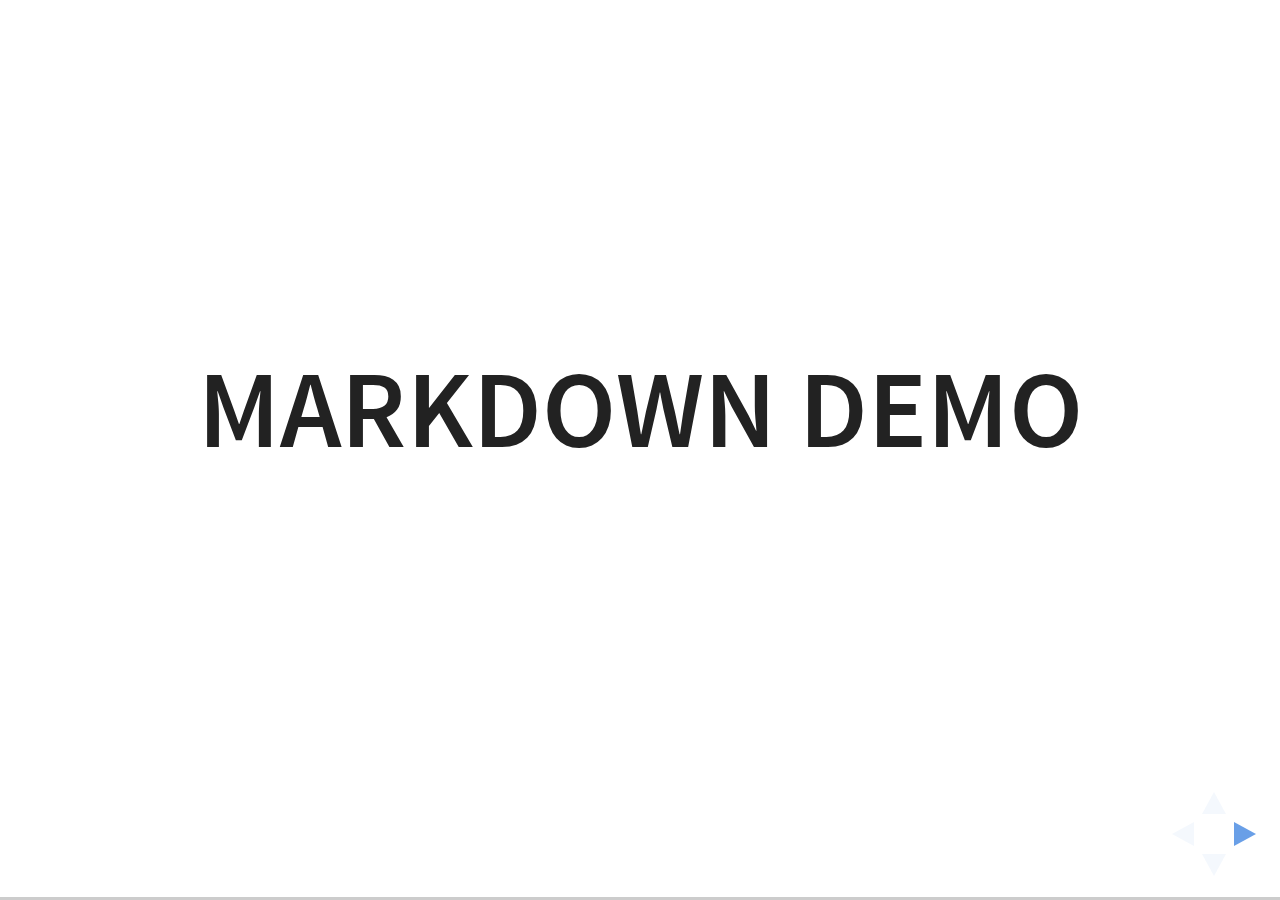
<file: plugin/markdown/example.html>
<!doctype html>
<html lang="en">

	<head>
		<meta charset="utf-8">

		<title>reveal.js - Markdown Demo</title>

		<link rel="stylesheet" href="../../css/reveal.css">
		<link rel="stylesheet" href="../../css/theme/white.css" id="theme">

        <link rel="stylesheet" href="../../lib/css/zenburn.css">
	</head>

	<body>

		<div class="reveal">

			<div class="slides">

                <!-- Use external markdown resource, separate slides by three newlines; vertical slides by two newlines -->
                <section data-markdown="example.md" data-separator="^\n\n\n" data-separator-vertical="^\n\n"></section>

                <!-- Slides are separated by three dashes (quick 'n dirty regular expression) -->
                <section data-markdown data-separator="---">
                    <script type="text/template">
                        ## Demo 1
                        Slide 1
                        ---
                        ## Demo 1
                        Slide 2
                        ---
                        ## Demo 1
                        Slide 3
                    </script>
                </section>

                <!-- Slides are separated by newline + three dashes + newline, vertical slides identical but two dashes -->
                <section data-markdown data-separator="^\n---\n$" data-separator-vertical="^\n--\n$">
                    <script type="text/template">
                        ## Demo 2
                        Slide 1.1

                        --

                        ## Demo 2
                        Slide 1.2

                        ---

                        ## Demo 2
                        Slide 2
                    </script>
                </section>

                <!-- No "extra" slides, since there are no separators defined (so they'll become horizontal rulers) -->
                <section data-markdown>
                    <script type="text/template">
                        A

                        ---

                        B

                        ---

                        C
                    </script>
                </section>

                <!-- Slide attributes -->
                <section data-markdown>
                    <script type="text/template">
                        <!-- .slide: data-background="#000000" -->
                        ## Slide attributes
                    </script>
                </section>

                <!-- Element attributes -->
                <section data-markdown>
                    <script type="text/template">
                        ## Element attributes
                        - Item 1 <!-- .element: class="fragment" data-fragment-index="2" -->
                        - Item 2 <!-- .element: class="fragment" data-fragment-index="1" -->
                    </script>
                </section>

                <!-- Code -->
                <section data-markdown>
                    <script type="text/template">
                        ```php
                        public function foo()
                        {
                            $foo = array(
                                'bar' => 'bar'
                            )
                        }
                        ```
                    </script>
                </section>

            </div>
		</div>

		<script src="../../lib/js/head.min.js"></script>
		<script src="../../js/reveal.js"></script>

		<script>

			Reveal.initialize({
				controls: true,
				progress: true,
				history: true,
				center: true,

				// Optional libraries used to extend on reveal.js
				dependencies: [
					{ src: '../../lib/js/classList.js', condition: function() { return !document.body.classList; } },
					{ src: 'marked.js', condition: function() { return !!document.querySelector( '[data-markdown]' ); } },
                    { src: 'markdown.js', condition: function() { return !!document.querySelector( '[data-markdown]' ); } },
                    { src: '../highlight/highlight.js', async: true, callback: function() { hljs.initHighlightingOnLoad(); } },
					{ src: '../notes/notes.js' }
				]
			});

		</script>

	</body>
</html>
</file>
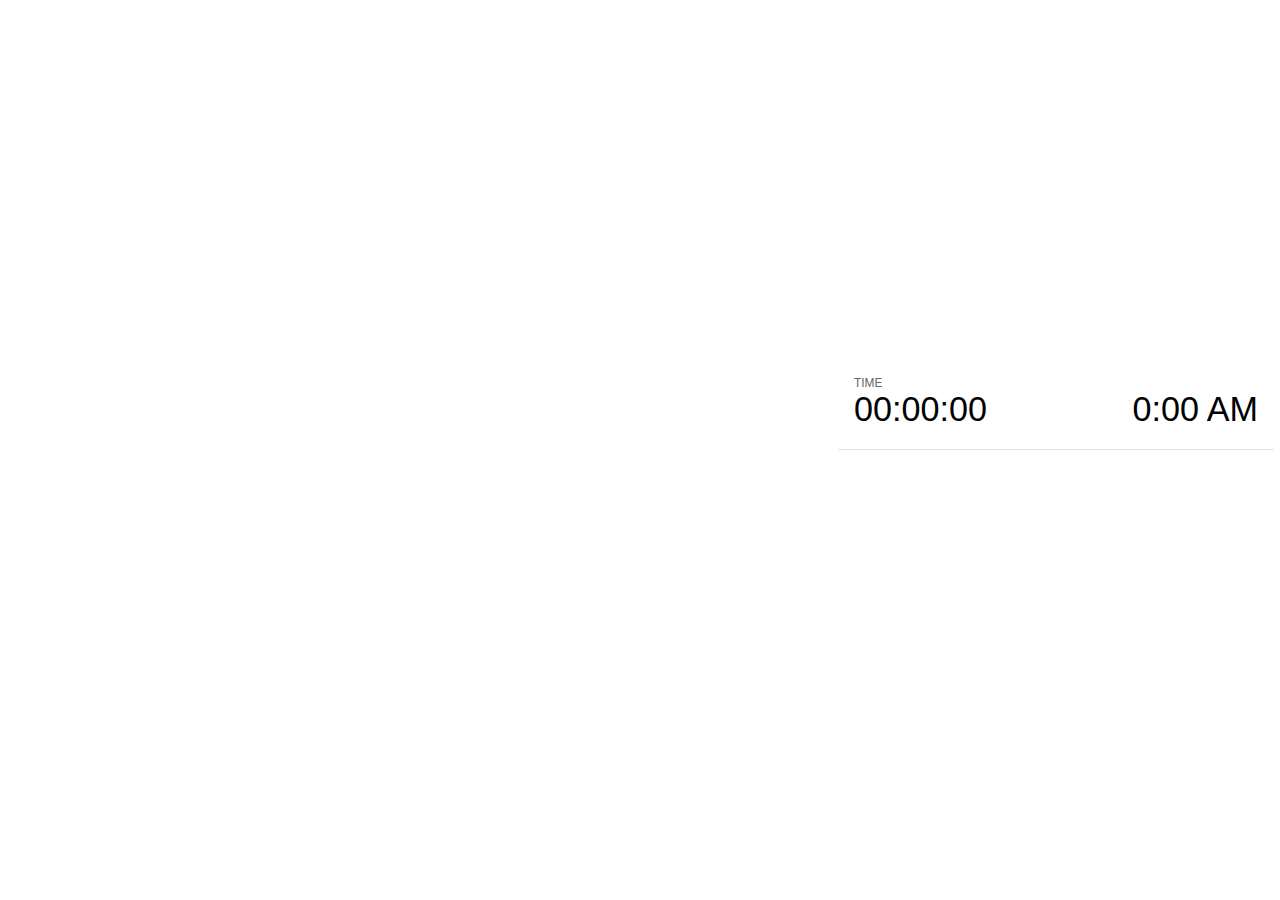
<file: plugin/notes/notes.html>
<!doctype html>
<html lang="en">
	<head>
		<meta charset="utf-8">

		<title>reveal.js - Slide Notes</title>

		<style>
			body {
				font-family: Helvetica;
			}

			#current-slide,
			#upcoming-slide,
			#speaker-controls {
				padding: 6px;
				box-sizing: border-box;
				-moz-box-sizing: border-box;
			}

			#current-slide iframe,
			#upcoming-slide iframe {
				width: 100%;
				height: 100%;
				border: 1px solid #ddd;
			}

			#current-slide .label,
			#upcoming-slide .label {
				position: absolute;
				top: 10px;
				left: 10px;
				font-weight: bold;
				font-size: 14px;
				z-index: 2;
				color: rgba( 255, 255, 255, 0.9 );
			}

			#current-slide {
				position: absolute;
				width: 65%;
				height: 100%;
				top: 0;
				left: 0;
				padding-right: 0;
			}

			#upcoming-slide {
				position: absolute;
				width: 35%;
				height: 40%;
				right: 0;
				top: 0;
			}

			#speaker-controls {
				position: absolute;
				top: 40%;
				right: 0;
				width: 35%;
				height: 60%;
				overflow: auto;

				font-size: 18px;
			}

				.speaker-controls-time.hidden,
				.speaker-controls-notes.hidden {
					display: none;
				}

				.speaker-controls-time .label,
				.speaker-controls-notes .label {
					text-transform: uppercase;
					font-weight: normal;
					font-size: 0.66em;
					color: #666;
					margin: 0;
				}

				.speaker-controls-time {
					border-bottom: 1px solid rgba( 200, 200, 200, 0.5 );
					margin-bottom: 10px;
					padding: 10px 16px;
					padding-bottom: 20px;
					cursor: pointer;
				}

				.speaker-controls-time .reset-button {
					opacity: 0;
					float: right;
					color: #666;
					text-decoration: none;
				}
				.speaker-controls-time:hover .reset-button {
					opacity: 1;
				}

				.speaker-controls-time .timer,
				.speaker-controls-time .clock {
					width: 50%;
					font-size: 1.9em;
				}

				.speaker-controls-time .timer {
					float: left;
				}

				.speaker-controls-time .clock {
					float: right;
					text-align: right;
				}

				.speaker-controls-time span.mute {
					color: #bbb;
				}

				.speaker-controls-notes {
					padding: 10px 16px;
				}

				.speaker-controls-notes .value {
					margin-top: 5px;
					line-height: 1.4;
					font-size: 1.2em;
				}

			.clear {
				clear: both;
			}

			@media screen and (max-width: 1080px) {
				#speaker-controls {
					font-size: 16px;
				}
			}

			@media screen and (max-width: 900px) {
				#speaker-controls {
					font-size: 14px;
				}
			}

			@media screen and (max-width: 800px) {
				#speaker-controls {
					font-size: 12px;
				}
			}

		</style>
	</head>

	<body>

		<div id="current-slide"></div>
		<div id="upcoming-slide"><span class="label">UPCOMING:</span></div>
		<div id="speaker-controls">
			<div class="speaker-controls-time">
				<h4 class="label">Time <span class="reset-button">Click to Reset</span></h4>
				<div class="clock">
					<span class="clock-value">0:00 AM</span>
				</div>
				<div class="timer">
					<span class="hours-value">00</span><span class="minutes-value">:00</span><span class="seconds-value">:00</span>
				</div>
				<div class="clear"></div>
			</div>

			<div class="speaker-controls-notes hidden">
				<h4 class="label">Notes</h4>
				<div class="value"></div>
			</div>
		</div>

		<script src="../../plugin/markdown/marked.js"></script>
		<script>

			(function() {

				var notes,
					notesValue,
					currentState,
					currentSlide,
					upcomingSlide,
					connected = false;

				window.addEventListener( 'message', function( event ) {

					var data = JSON.parse( event.data );

					// Messages sent by the notes plugin inside of the main window
					if( data && data.namespace === 'reveal-notes' ) {
						if( data.type === 'connect' ) {
							handleConnectMessage( data );
						}
						else if( data.type === 'state' ) {
							handleStateMessage( data );
						}
					}
					// Messages sent by the reveal.js inside of the current slide preview
					else if( data && data.namespace === 'reveal' ) {
						if( /ready/.test( data.eventName ) ) {
							// Send a message back to notify that the handshake is complete
							window.opener.postMessage( JSON.stringify({ namespace: 'reveal-notes', type: 'connected'} ), '*' );
						}
						else if( /slidechanged|fragmentshown|fragmenthidden|overviewshown|overviewhidden|paused|resumed/.test( data.eventName ) && currentState !== JSON.stringify( data.state ) ) {
							window.opener.postMessage( JSON.stringify({ method: 'setState', args: [ data.state ]} ), '*' );
						}
					}

				} );

				/**
				 * Called when the main window is trying to establish a
				 * connection.
				 */
				function handleConnectMessage( data ) {

					if( connected === false ) {
						connected = true;

						setupIframes( data );
						setupKeyboard();
						setupNotes();
						setupTimer();
					}

				}

				/**
				 * Called when the main window sends an updated state.
				 */
				function handleStateMessage( data ) {

					// Store the most recently set state to avoid circular loops
					// applying the same state
					currentState = JSON.stringify( data.state );

					// No need for updating the notes in case of fragment changes
					if ( data.notes ) {
						notes.classList.remove( 'hidden' );
						notesValue.style.whiteSpace = data.whitespace;
						if( data.markdown ) {
							notesValue.innerHTML = marked( data.notes );
						}
						else {
							notesValue.innerHTML = data.notes;
						}
					}
					else {
						notes.classList.add( 'hidden' );
					}

					// Update the note slides
					currentSlide.contentWindow.postMessage( JSON.stringify({ method: 'setState', args: [ data.state ] }), '*' );
					upcomingSlide.contentWindow.postMessage( JSON.stringify({ method: 'setState', args: [ data.state ] }), '*' );
					upcomingSlide.contentWindow.postMessage( JSON.stringify({ method: 'next' }), '*' );

				}

				// Limit to max one state update per X ms
				handleStateMessage = debounce( handleStateMessage, 200 );

				/**
				 * Forward keyboard events to the current slide window.
				 * This enables keyboard events to work even if focus
				 * isn't set on the current slide iframe.
				 */
				function setupKeyboard() {

					document.addEventListener( 'keydown', function( event ) {
						currentSlide.contentWindow.postMessage( JSON.stringify({ method: 'triggerKey', args: [ event.keyCode ] }), '*' );
					} );

				}

				/**
				 * Creates the preview iframes.
				 */
				function setupIframes( data ) {

					var params = [
						'receiver',
						'progress=false',
						'history=false',
						'transition=none',
						'autoSlide=0',
						'backgroundTransition=none'
					].join( '&' );

					var hash = '#/' + data.state.indexh + '/' + data.state.indexv;
					var currentURL = data.url + '?' + params + '&postMessageEvents=true' + hash;
					var upcomingURL = data.url + '?' + params + '&controls=false' + hash;

					currentSlide = document.createElement( 'iframe' );
					currentSlide.setAttribute( 'width', 1280 );
					currentSlide.setAttribute( 'height', 1024 );
					currentSlide.setAttribute( 'src', currentURL );
					document.querySelector( '#current-slide' ).appendChild( currentSlide );

					upcomingSlide = document.createElement( 'iframe' );
					upcomingSlide.setAttribute( 'width', 640 );
					upcomingSlide.setAttribute( 'height', 512 );
					upcomingSlide.setAttribute( 'src', upcomingURL );
					document.querySelector( '#upcoming-slide' ).appendChild( upcomingSlide );

				}

				/**
				 * Setup the notes UI.
				 */
				function setupNotes() {

					notes = document.querySelector( '.speaker-controls-notes' );
					notesValue = document.querySelector( '.speaker-controls-notes .value' );

				}

				/**
				 * Create the timer and clock and start updating them
				 * at an interval.
				 */
				function setupTimer() {

					var start = new Date(),
						timeEl = document.querySelector( '.speaker-controls-time' ),
						clockEl = timeEl.querySelector( '.clock-value' ),
						hoursEl = timeEl.querySelector( '.hours-value' ),
						minutesEl = timeEl.querySelector( '.minutes-value' ),
						secondsEl = timeEl.querySelector( '.seconds-value' );

					function _updateTimer() {

						var diff, hours, minutes, seconds,
							now = new Date();

						diff = now.getTime() - start.getTime();
						hours = Math.floor( diff / ( 1000 * 60 * 60 ) );
						minutes = Math.floor( ( diff / ( 1000 * 60 ) ) % 60 );
						seconds = Math.floor( ( diff / 1000 ) % 60 );

						clockEl.innerHTML = now.toLocaleTimeString( 'en-US', { hour12: true, hour: '2-digit', minute:'2-digit' } );
						hoursEl.innerHTML = zeroPadInteger( hours );
						hoursEl.className = hours > 0 ? '' : 'mute';
						minutesEl.innerHTML = ':' + zeroPadInteger( minutes );
						minutesEl.className = minutes > 0 ? '' : 'mute';
						secondsEl.innerHTML = ':' + zeroPadInteger( seconds );

					}

					// Update once directly
					_updateTimer();

					// Then update every second
					setInterval( _updateTimer, 1000 );

					timeEl.addEventListener( 'click', function() {
						start = new Date();
						_updateTimer();
						return false;
					} );

				}

				function zeroPadInteger( num ) {

					var str = '00' + parseInt( num );
					return str.substring( str.length - 2 );

				}

				/**
				 * Limits the frequency at which a function can be called.
				 */
				function debounce( fn, ms ) {

					var lastTime = 0,
						timeout;

					return function() {

						var args = arguments;
						var context = this;

						clearTimeout( timeout );

						var timeSinceLastCall = Date.now() - lastTime;
						if( timeSinceLastCall > ms ) {
							fn.apply( context, args );
							lastTime = Date.now();
						}
						else {
							timeout = setTimeout( function() {
								fn.apply( context, args );
								lastTime = Date.now();
							}, ms - timeSinceLastCall );
						}

					}

				}

			})();

		</script>
	</body>
</html>
</file>
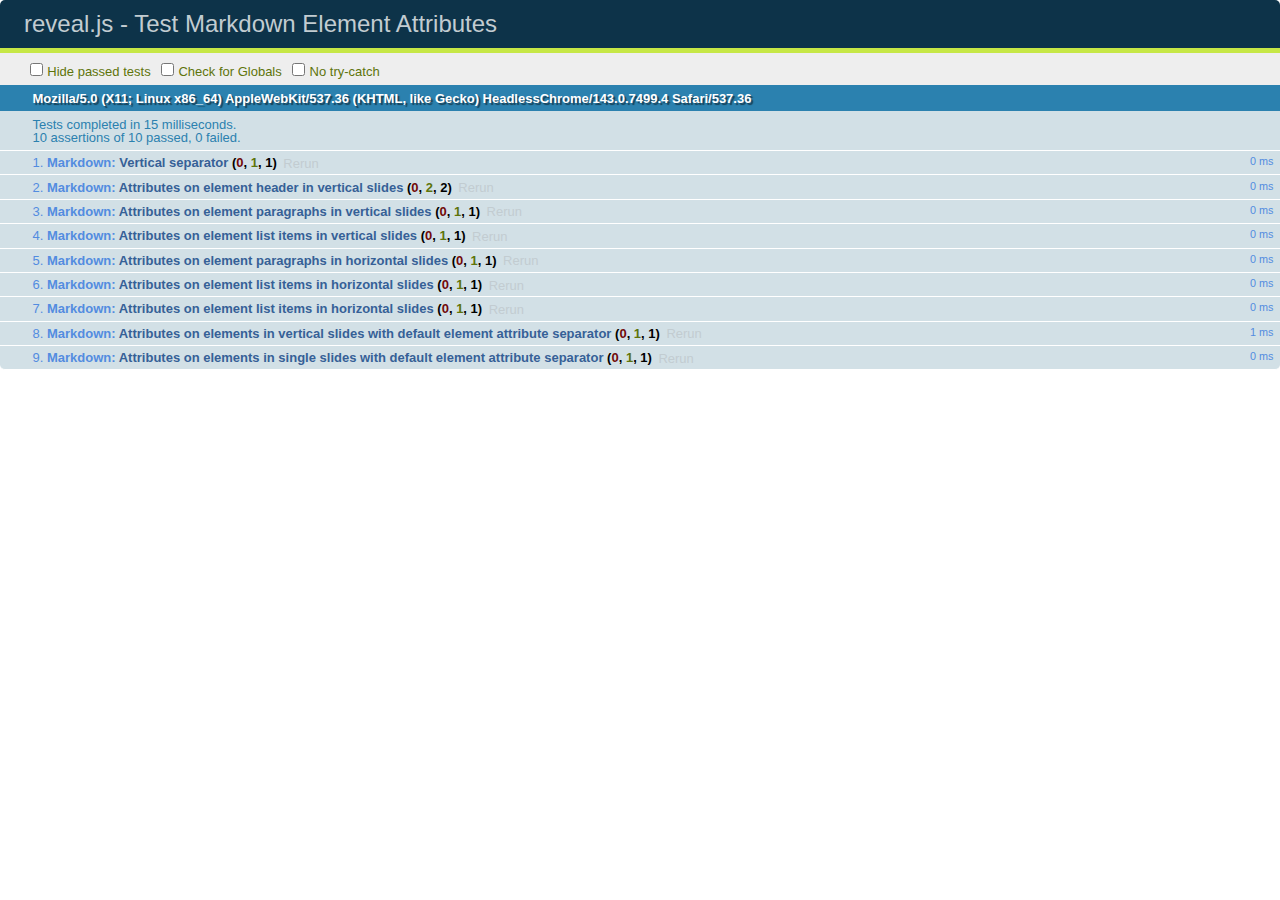
<file: reveal.js-822a9c937c902807e376713760e1f07845951d5a/test/test-markdown-element-attributes.html>
<!doctype html>
<html lang="en">

	<head>
		<meta charset="utf-8">

		<title>reveal.js - Test Markdown Element Attributes</title>

		<link rel="stylesheet" href="../css/reveal.css">
		<link rel="stylesheet" href="qunit-1.12.0.css">
	</head>

	<body style="overflow: auto;">

		<div id="qunit"></div>
		<div id="qunit-fixture"></div>

		<div class="reveal" style="display: none;">

			<div class="slides">

				<!-- <section data-markdown="example.md" data-separator="^\n\n\n" data-separator-vertical="^\n\n"></section> -->

				<!-- Slides are separated by newline + three dashes + newline, vertical slides identical but two dashes -->
				<section data-markdown data-separator="^\n---\n$" data-separator-vertical="^\n--\n$" data-element-attributes="{_\s*?([^}]+?)}">>
					<script type="text/template">
						## Slide 1.1
						<!-- {_class="fragment fade-out" data-fragment-index="1"} -->

						--

						## Slide 1.2
						<!-- {_class="fragment shrink"} -->

						Paragraph 1
						<!-- {_class="fragment grow"} -->

						Paragraph 2
						<!-- {_class="fragment grow"} -->

						- list item 1 <!-- {_class="fragment grow"} -->
						- list item 2 <!-- {_class="fragment grow"} -->
						- list item 3 <!-- {_class="fragment grow"} -->


						---

						## Slide 2


						Paragraph 1.2  
						multi-line <!-- {_class="fragment highlight-red"} -->

						Paragraph 2.2 <!-- {_class="fragment highlight-red"} -->

						Paragraph 2.3 <!-- {_class="fragment highlight-red"} -->

						Paragraph 2.4 <!-- {_class="fragment highlight-red"} -->

						- list item 1 <!-- {_class="fragment highlight-green"} -->
						- list item 2<!-- {_class="fragment highlight-green"} -->
						- list item 3<!-- {_class="fragment highlight-green"} -->
						- list item 4
						<!-- {_class="fragment highlight-green"} -->
						- list item 5<!-- {_class="fragment highlight-green"} -->

						Test

						![Example Picture](examples/assets/image2.png)
						<!-- {_class="reveal stretch"} -->

					</script>
				</section>



				<section 	data-markdown data-separator="^\n\n\n"
									data-separator-vertical="^\n\n"
									data-separator-notes="^Note:"
									data-charset="utf-8">
					<script type="text/template">
						# Test attributes in Markdown with default separator
						## Slide 1 Def <!-- .element: class="fragment highlight-red" data-fragment-index="1" -->


						## Slide 2 Def
						<!-- .element: class="fragment highlight-red" -->

					</script>
				</section>

				<section data-markdown>
				  <script type="text/template">
					## Hello world
					A paragraph
					<!-- .element: class="fragment highlight-blue" -->
				  </script>
				</section>

				<section data-markdown>
				  <script type="text/template">
					## Hello world

					Multiple  
					Line
					<!-- .element: class="fragment highlight-blue" -->
				  </script>
				</section>

				<section data-markdown>
				  <script type="text/template">
					## Hello world

					Test<!-- .element: class="fragment highlight-blue" -->

					More Test
				  </script>
				</section>


			</div>

		</div>

		<script src="../lib/js/head.min.js"></script>
		<script src="../js/reveal.js"></script>
		<script src="../plugin/markdown/marked.js"></script>
		<script src="../plugin/markdown/markdown.js"></script>
		<script src="qunit-1.12.0.js"></script>

		<script src="test-markdown-element-attributes.js"></script>

	</body>
</html>
</file>
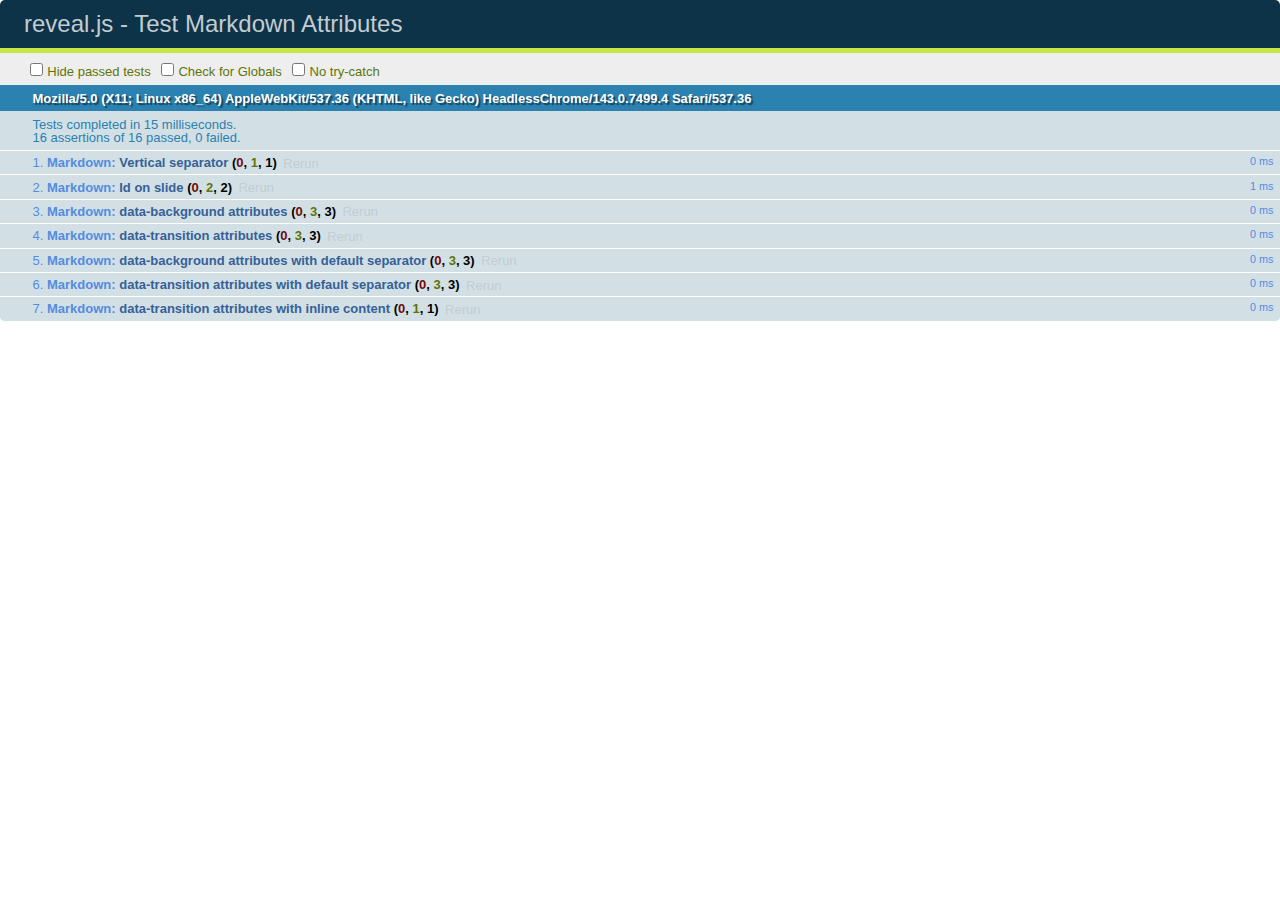
<file: reveal.js-822a9c937c902807e376713760e1f07845951d5a/test/test-markdown-slide-attributes.html>
<!doctype html>
<html lang="en">

	<head>
		<meta charset="utf-8">

		<title>reveal.js - Test Markdown Attributes</title>

		<link rel="stylesheet" href="../css/reveal.css">
		<link rel="stylesheet" href="qunit-1.12.0.css">
	</head>

	<body style="overflow: auto;">

		<div id="qunit"></div>
		<div id="qunit-fixture"></div>

		<div class="reveal" style="display: none;">

			<div class="slides">

				<!-- <section data-markdown="example.md" data-separator="^\n\n\n" data-separator-vertical="^\n\n"></section> -->

				<!-- Slides are separated by three lines, vertical slides by two lines, attributes are one any line starting with (spaces and) two dashes -->
				<section 	data-markdown data-separator="^\n\n\n"
									data-separator-vertical="^\n\n"
									data-separator-notes="^Note:"
									data-attributes="--\s(.*?)$"
									data-charset="utf-8">
					<script type="text/template">
						# Test attributes in Markdown
						## Slide 1



						## Slide 2
						<!-- -- id="slide2" data-transition="zoom" data-background="#A0C66B" -->


						## Slide 2.1
						<!-- -- data-background="#ff0000" data-transition="fade" -->


						## Slide 2.2
						[Link to Slide2](#/slide2)



						## Slide 3
						<!-- -- data-transition="zoom" data-background="#C6916B" -->



						## Slide 4
					</script>
				</section>

				<section 	data-markdown data-separator="^\n\n\n"
									data-separator-vertical="^\n\n"
									data-separator-notes="^Note:"
									data-charset="utf-8">
					<script type="text/template">
						# Test attributes in Markdown with default separator
						## Slide 1 Def



						## Slide 2 Def
						<!-- .slide: id="slide2def" data-transition="concave" data-background="#A7C66B" -->


						## Slide 2.1 Def
						<!-- .slide: data-background="#f70000" data-transition="page" -->


						## Slide 2.2 Def
						[Link to Slide2](#/slide2def)



						## Slide 3 Def
						<!-- .slide: data-transition="concave" data-background="#C7916B" -->



						## Slide 4
					</script>
				</section>

				<section data-markdown>
					<script type="text/template">
						<!-- .slide: data-background="#ff0000" -->
						## Hello world
					</script>
				</section>

				<section data-markdown>
					<script type="text/template">
						## Hello world
						<!-- .slide: data-background="#ff0000" -->
					</script>
				</section>

				<section data-markdown>
					<script type="text/template">
						## Hello world

						Test
						<!-- .slide: data-background="#ff0000" -->

						More Test
					</script>
				</section>

			</div>

		</div>

		<script src="../lib/js/head.min.js"></script>
		<script src="../js/reveal.js"></script>
		<script src="../plugin/markdown/marked.js"></script>
		<script src="../plugin/markdown/markdown.js"></script>
		<script src="qunit-1.12.0.js"></script>

		<script src="test-markdown-slide-attributes.js"></script>

	</body>
</html>
</file>
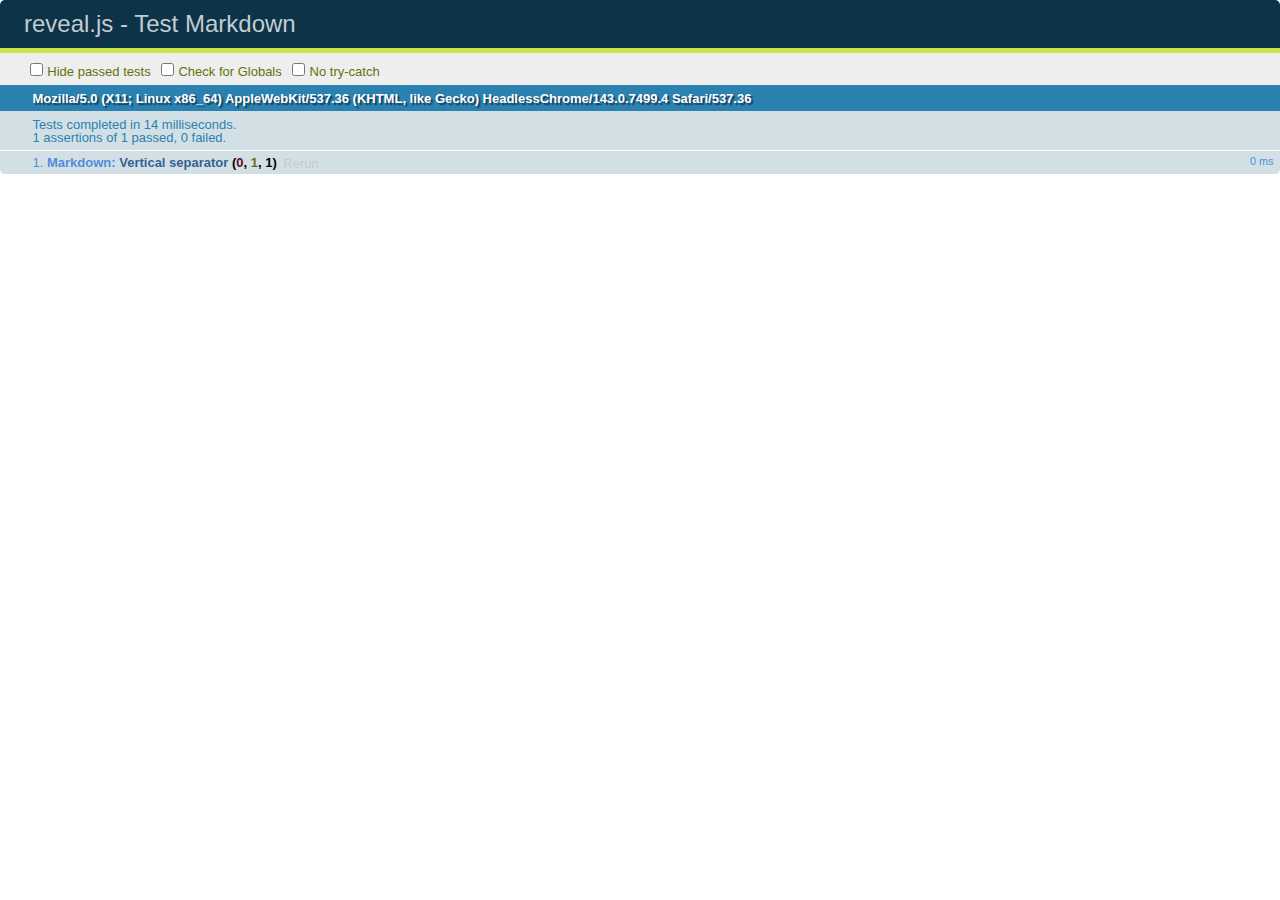
<file: reveal.js-822a9c937c902807e376713760e1f07845951d5a/test/test-markdown.html>
<!doctype html>
<html lang="en">

	<head>
		<meta charset="utf-8">

		<title>reveal.js - Test Markdown</title>

		<link rel="stylesheet" href="../css/reveal.css">
		<link rel="stylesheet" href="qunit-1.12.0.css">
	</head>

	<body style="overflow: auto;">

		<div id="qunit"></div>
  		<div id="qunit-fixture"></div>

		<div class="reveal" style="display: none;">

			<div class="slides">

				<!-- <section data-markdown="example.md" data-separator="^\n\n\n" data-separator-vertical="^\n\n"></section> -->

				<!-- Slides are separated by newline + three dashes + newline, vertical slides identical but two dashes -->
				<section data-markdown data-separator="^\n---\n$" data-separator-vertical="^\n--\n$">
					<script type="text/template">
						## Slide 1.1

						--

						## Slide 1.2

						---

						## Slide 2
					</script>
				</section>

			</div>

		</div>

		<script src="../lib/js/head.min.js"></script>
		<script src="../js/reveal.js"></script>
		<script src="../plugin/markdown/marked.js"></script>
		<script src="../plugin/markdown/markdown.js"></script>
		<script src="qunit-1.12.0.js"></script>

		<script src="test-markdown.js"></script>

	</body>
</html>
</file>
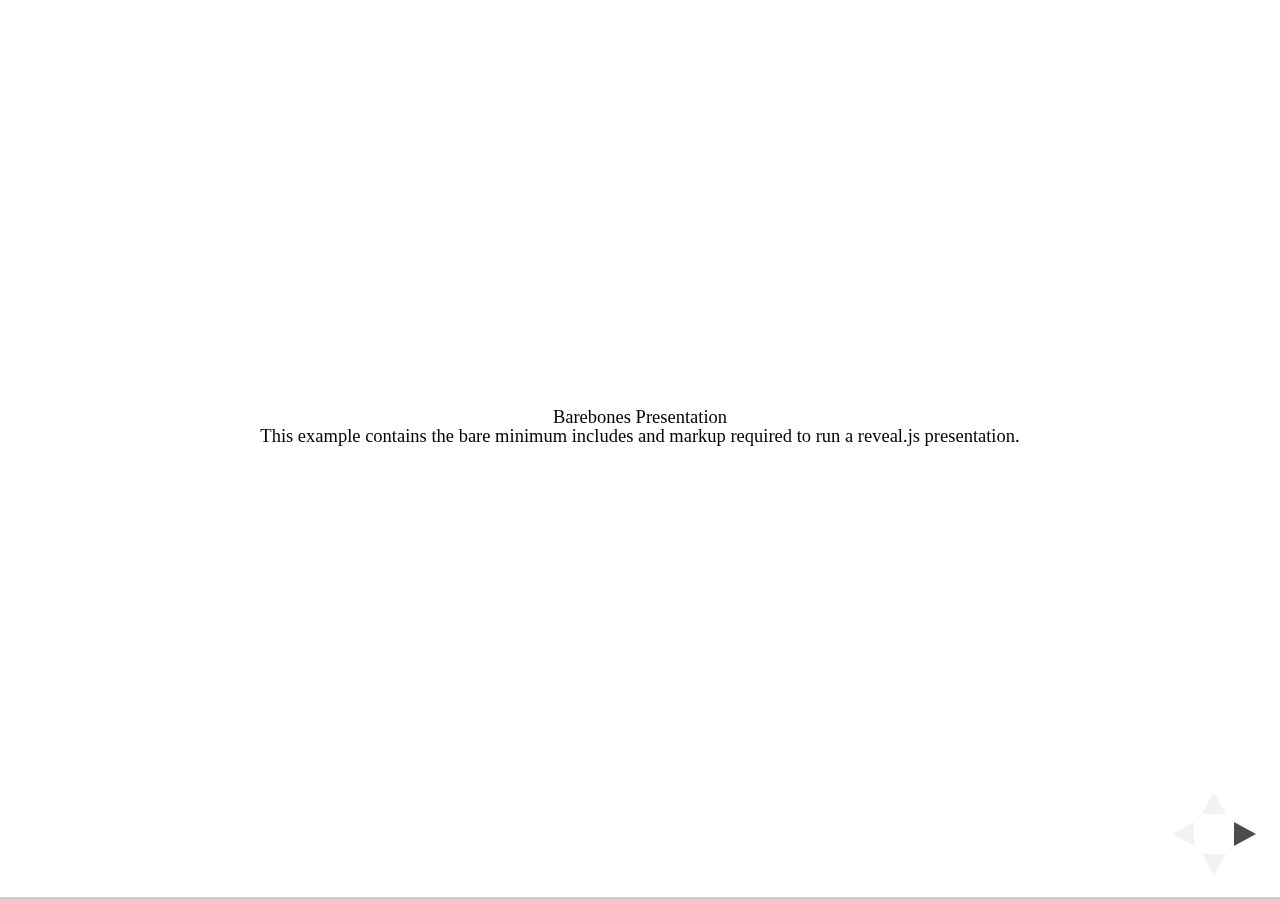
<file: reveal.js-822a9c937c902807e376713760e1f07845951d5a/test/examples/barebones.html>
<!doctype html>
<html lang="en">

	<head>
		<meta charset="utf-8">

		<title>reveal.js - Barebones</title>

		<link rel="stylesheet" href="../../css/reveal.css">
	</head>

	<body>

		<div class="reveal">

			<div class="slides">

				<section>
					<h2>Barebones Presentation</h2>
					<p>This example contains the bare minimum includes and markup required to run a reveal.js presentation.</p>
				</section>

				<section>
					<h2>No Theme</h2>
					<p>There's no theme included, so it will fall back on browser defaults.</p>
				</section>

			</div>

		</div>

		<script src="../../js/reveal.js"></script>

		<script>

			Reveal.initialize();

		</script>

	</body>
</html>
</file>
<file: css/theme/white.css>
/**
 * White theme for reveal.js. This is the opposite of the 'black' theme.
 *
 * Copyright (C) 2015 Hakim El Hattab, http://hakim.se
 */
@import url(../../lib/font/source-sans-pro/source-sans-pro.css);
section.has-dark-background, section.has-dark-background h1, section.has-dark-background h2, section.has-dark-background h3, section.has-dark-background h4, section.has-dark-background h5, section.has-dark-background h6 {
  color: #fff; }

/*********************************************
 * GLOBAL STYLES
 *********************************************/
body {
  background: #fff;
  background-color: #fff; }

.reveal {
  font-family: "Source Sans Pro", Helvetica, sans-serif;
  font-size: 38px;
  font-weight: normal;
  color: #222; }

::selection {
  color: #fff;
  background: #98bdef;
  text-shadow: none; }

.reveal .slides > section,
.reveal .slides > section > section {
  line-height: 1.3;
  font-weight: inherit; }

/*********************************************
 * HEADERS
 *********************************************/
.reveal h1,
.reveal h2,
.reveal h3,
.reveal h4,
.reveal h5,
.reveal h6 {
  margin: 0 0 20px 0;
  color: #222;
  font-family: "Source Sans Pro", Helvetica, sans-serif;
  font-weight: 600;
  line-height: 1.2;
  letter-spacing: normal;
  text-transform: uppercase;
  text-shadow: none;
  word-wrap: break-word; }

.reveal h1 {
  font-size: 2.5em; }

.reveal h2 {
  font-size: 1.6em; }

.reveal h3 {
  font-size: 1.3em; }

.reveal h4 {
  font-size: 1em; }

.reveal h1 {
  text-shadow: none; }

/*********************************************
 * OTHER
 *********************************************/
.reveal p {
  margin: 20px 0;
  line-height: 1.3; }

/* Ensure certain elements are never larger than the slide itself */
.reveal img,
.reveal video,
.reveal iframe {
  max-width: 95%;
  max-height: 95%; }

.reveal strong,
.reveal b {
  font-weight: bold; }

.reveal em {
  font-style: italic; }

.reveal ol,
.reveal dl,
.reveal ul {
  display: inline-block;
  text-align: left;
  margin: 0 0 0 1em; }

.reveal ol {
  list-style-type: decimal; }

.reveal ul {
  list-style-type: disc; }

.reveal ul ul {
  list-style-type: square; }

.reveal ul ul ul {
  list-style-type: circle; }

.reveal ul ul,
.reveal ul ol,
.reveal ol ol,
.reveal ol ul {
  display: block;
  margin-left: 40px; }

.reveal dt {
  font-weight: bold; }

.reveal dd {
  margin-left: 40px; }

.reveal q,
.reveal blockquote {
  quotes: none; }

.reveal blockquote {
  display: block;
  position: relative;
  width: 70%;
  margin: 20px auto;
  padding: 5px;
  font-style: italic;
  background: rgba(255, 255, 255, 0.05);
  box-shadow: 0px 0px 2px rgba(0, 0, 0, 0.2); }

.reveal blockquote p:first-child,
.reveal blockquote p:last-child {
  display: inline-block; }

.reveal q {
  font-style: italic; }

.reveal pre {
  display: block;
  position: relative;
  width: 90%;
  margin: 20px auto;
  text-align: left;
  font-size: 0.55em;
  font-family: monospace;
  line-height: 1.2em;
  word-wrap: break-word;
  box-shadow: 0px 0px 6px rgba(0, 0, 0, 0.3); }

.reveal code {
  font-family: monospace; }

.reveal pre code {
  display: block;
  padding: 5px;
  overflow: auto;
  max-height: 400px;
  word-wrap: normal; }

.reveal table {
  margin: auto;
  border-collapse: collapse;
  border-spacing: 0; }

.reveal table th {
  font-weight: bold; }

.reveal table th,
.reveal table td {
  text-align: left;
  padding: 0.2em 0.5em 0.2em 0.5em;
  border-bottom: 1px solid; }

.reveal table th[align="center"],
.reveal table td[align="center"] {
  text-align: center; }

.reveal table th[align="right"],
.reveal table td[align="right"] {
  text-align: right; }

.reveal table tr:last-child td {
  border-bottom: none; }

.reveal sup {
  vertical-align: super; }

.reveal sub {
  vertical-align: sub; }

.reveal small {
  display: inline-block;
  font-size: 0.6em;
  line-height: 1.2em;
  vertical-align: top; }

.reveal small * {
  vertical-align: top; }

/*********************************************
 * LINKS
 *********************************************/
.reveal a {
  color: #2a76dd;
  text-decoration: none;
  -webkit-transition: color 0.15s ease;
  -moz-transition: color 0.15s ease;
  transition: color 0.15s ease; }

.reveal a:hover {
  color: #6ca0e8;
  text-shadow: none;
  border: none; }

.reveal .roll span:after {
  color: #fff;
  background: #1a53a1; }

/*********************************************
 * IMAGES
 *********************************************/
.reveal section img {
  margin: 15px 0px;
  background: rgba(255, 255, 255, 0.12);
  border: 4px solid #222;
  box-shadow: 0 0 10px rgba(0, 0, 0, 0.15); }

.reveal section img.plain {
  border: 0;
  box-shadow: none; }

.reveal a img {
  -webkit-transition: all 0.15s linear;
  -moz-transition: all 0.15s linear;
  transition: all 0.15s linear; }

.reveal a:hover img {
  background: rgba(255, 255, 255, 0.2);
  border-color: #2a76dd;
  box-shadow: 0 0 20px rgba(0, 0, 0, 0.55); }

/*********************************************
 * NAVIGATION CONTROLS
 *********************************************/
.reveal .controls .navigate-left,
.reveal .controls .navigate-left.enabled {
  border-right-color: #2a76dd; }

.reveal .controls .navigate-right,
.reveal .controls .navigate-right.enabled {
  border-left-color: #2a76dd; }

.reveal .controls .navigate-up,
.reveal .controls .navigate-up.enabled {
  border-bottom-color: #2a76dd; }

.reveal .controls .navigate-down,
.reveal .controls .navigate-down.enabled {
  border-top-color: #2a76dd; }

.reveal .controls .navigate-left.enabled:hover {
  border-right-color: #6ca0e8; }

.reveal .controls .navigate-right.enabled:hover {
  border-left-color: #6ca0e8; }

.reveal .controls .navigate-up.enabled:hover {
  border-bottom-color: #6ca0e8; }

.reveal .controls .navigate-down.enabled:hover {
  border-top-color: #6ca0e8; }

/*********************************************
 * PROGRESS BAR
 *********************************************/
.reveal .progress {
  background: rgba(0, 0, 0, 0.2); }

.reveal .progress span {
  background: #2a76dd;
  -webkit-transition: width 800ms cubic-bezier(0.26, 0.86, 0.44, 0.985);
  -moz-transition: width 800ms cubic-bezier(0.26, 0.86, 0.44, 0.985);
  transition: width 800ms cubic-bezier(0.26, 0.86, 0.44, 0.985); }
</file>
<file: lib/css/zenburn.css>
/*
Zenburn style from voldmar.ru (c) Vladimir Epifanov <voldmar@voldmar.ru>
based on dark.css by Ivan Sagalaev
*/

.hljs {
  display: block;
  overflow-x: auto;
  padding: 0.5em;
  background: #3f3f3f;
  color: #dcdcdc;
  -webkit-text-size-adjust: none;
}

.hljs-keyword,
.hljs-tag,
.css .hljs-class,
.css .hljs-id,
.lisp .hljs-title,
.nginx .hljs-title,
.hljs-request,
.hljs-status,
.clojure .hljs-attribute {
  color: #e3ceab;
}

.django .hljs-template_tag,
.django .hljs-variable,
.django .hljs-filter .hljs-argument {
  color: #dcdcdc;
}

.hljs-number,
.hljs-date {
  color: #8cd0d3;
}

.dos .hljs-envvar,
.dos .hljs-stream,
.hljs-variable,
.apache .hljs-sqbracket,
.hljs-name {
  color: #efdcbc;
}

.dos .hljs-flow,
.diff .hljs-change,
.python .exception,
.python .hljs-built_in,
.hljs-literal,
.tex .hljs-special {
  color: #efefaf;
}

.diff .hljs-chunk,
.hljs-subst {
  color: #8f8f8f;
}

.dos .hljs-keyword,
.hljs-decorator,
.hljs-title,
.hljs-type,
.diff .hljs-header,
.ruby .hljs-class .hljs-parent,
.apache .hljs-tag,
.nginx .hljs-built_in,
.tex .hljs-command,
.hljs-prompt {
  color: #efef8f;
}

.dos .hljs-winutils,
.ruby .hljs-symbol,
.ruby .hljs-symbol .hljs-string,
.ruby .hljs-string {
  color: #dca3a3;
}

.diff .hljs-deletion,
.hljs-string,
.hljs-tag .hljs-value,
.hljs-preprocessor,
.hljs-pragma,
.hljs-built_in,
.smalltalk .hljs-class,
.smalltalk .hljs-localvars,
.smalltalk .hljs-array,
.css .hljs-rule .hljs-value,
.hljs-attr_selector,
.hljs-pseudo,
.apache .hljs-cbracket,
.tex .hljs-formula,
.coffeescript .hljs-attribute {
  color: #cc9393;
}

.hljs-shebang,
.diff .hljs-addition,
.hljs-comment,
.hljs-annotation,
.hljs-pi,
.hljs-doctype {
  color: #7f9f7f;
}

.coffeescript .javascript,
.javascript .xml,
.tex .hljs-formula,
.xml .javascript,
.xml .vbscript,
.xml .css,
.xml .hljs-cdata {
  opacity: 0.5;
}
</file>
<file: reveal.js-822a9c937c902807e376713760e1f07845951d5a/test/qunit-1.12.0.css>
/**
 * QUnit v1.12.0 - A JavaScript Unit Testing Framework
 *
 * http://qunitjs.com
 *
 * Copyright 2012 jQuery Foundation and other contributors
 * Released under the MIT license.
 * http://jquery.org/license
 */

/** Font Family and Sizes */

#qunit-tests, #qunit-header, #qunit-banner, #qunit-testrunner-toolbar, #qunit-userAgent, #qunit-testresult {
	font-family: "Helvetica Neue Light", "HelveticaNeue-Light", "Helvetica Neue", Calibri, Helvetica, Arial, sans-serif;
}

#qunit-testrunner-toolbar, #qunit-userAgent, #qunit-testresult, #qunit-tests li { font-size: small; }
#qunit-tests { font-size: smaller; }


/** Resets */

#qunit-tests, #qunit-header, #qunit-banner, #qunit-userAgent, #qunit-testresult, #qunit-modulefilter {
	margin: 0;
	padding: 0;
}


/** Header */

#qunit-header {
	padding: 0.5em 0 0.5em 1em;

	color: #8699a4;
	background-color: #0d3349;

	font-size: 1.5em;
	line-height: 1em;
	font-weight: normal;

	border-radius: 5px 5px 0 0;
	-moz-border-radius: 5px 5px 0 0;
	-webkit-border-top-right-radius: 5px;
	-webkit-border-top-left-radius: 5px;
}

#qunit-header a {
	text-decoration: none;
	color: #c2ccd1;
}

#qunit-header a:hover,
#qunit-header a:focus {
	color: #fff;
}

#qunit-testrunner-toolbar label {
	display: inline-block;
	padding: 0 .5em 0 .1em;
}

#qunit-banner {
	height: 5px;
}

#qunit-testrunner-toolbar {
	padding: 0.5em 0 0.5em 2em;
	color: #5E740B;
	background-color: #eee;
	overflow: hidden;
}

#qunit-userAgent {
	padding: 0.5em 0 0.5em 2.5em;
	background-color: #2b81af;
	color: #fff;
	text-shadow: rgba(0, 0, 0, 0.5) 2px 2px 1px;
}

#qunit-modulefilter-container {
	float: right;
}

/** Tests: Pass/Fail */

#qunit-tests {
	list-style-position: inside;
}

#qunit-tests li {
	padding: 0.4em 0.5em 0.4em 2.5em;
	border-bottom: 1px solid #fff;
	list-style-position: inside;
}

#qunit-tests.hidepass li.pass, #qunit-tests.hidepass li.running  {
	display: none;
}

#qunit-tests li strong {
	cursor: pointer;
}

#qunit-tests li a {
	padding: 0.5em;
	color: #c2ccd1;
	text-decoration: none;
}
#qunit-tests li a:hover,
#qunit-tests li a:focus {
	color: #000;
}

#qunit-tests li .runtime {
	float: right;
	font-size: smaller;
}

.qunit-assert-list {
	margin-top: 0.5em;
	padding: 0.5em;

	background-color: #fff;

	border-radius: 5px;
	-moz-border-radius: 5px;
	-webkit-border-radius: 5px;
}

.qunit-collapsed {
	display: none;
}

#qunit-tests table {
	border-collapse: collapse;
	margin-top: .2em;
}

#qunit-tests th {
	text-align: right;
	vertical-align: top;
	padding: 0 .5em 0 0;
}

#qunit-tests td {
	vertical-align: top;
}

#qunit-tests pre {
	margin: 0;
	white-space: pre-wrap;
	word-wrap: break-word;
}

#qunit-tests del {
	background-color: #e0f2be;
	color: #374e0c;
	text-decoration: none;
}

#qunit-tests ins {
	background-color: #ffcaca;
	color: #500;
	text-decoration: none;
}

/*** Test Counts */

#qunit-tests b.counts                       { color: black; }
#qunit-tests b.passed                       { color: #5E740B; }
#qunit-tests b.failed                       { color: #710909; }

#qunit-tests li li {
	padding: 5px;
	background-color: #fff;
	border-bottom: none;
	list-style-position: inside;
}

/*** Passing Styles */

#qunit-tests li li.pass {
	color: #3c510c;
	background-color: #fff;
	border-left: 10px solid #C6E746;
}

#qunit-tests .pass                          { color: #528CE0; background-color: #D2E0E6; }
#qunit-tests .pass .test-name               { color: #366097; }

#qunit-tests .pass .test-actual,
#qunit-tests .pass .test-expected           { color: #999999; }

#qunit-banner.qunit-pass                    { background-color: #C6E746; }

/*** Failing Styles */

#qunit-tests li li.fail {
	color: #710909;
	background-color: #fff;
	border-left: 10px solid #EE5757;
	white-space: pre;
}

#qunit-tests > li:last-child {
	border-radius: 0 0 5px 5px;
	-moz-border-radius: 0 0 5px 5px;
	-webkit-border-bottom-right-radius: 5px;
	-webkit-border-bottom-left-radius: 5px;
}

#qunit-tests .fail                          { color: #000000; background-color: #EE5757; }
#qunit-tests .fail .test-name,
#qunit-tests .fail .module-name             { color: #000000; }

#qunit-tests .fail .test-actual             { color: #EE5757; }
#qunit-tests .fail .test-expected           { color: green;   }

#qunit-banner.qunit-fail                    { background-color: #EE5757; }


/** Result */

#qunit-testresult {
	padding: 0.5em 0.5em 0.5em 2.5em;

	color: #2b81af;
	background-color: #D2E0E6;

	border-bottom: 1px solid white;
}
#qunit-testresult .module-name {
	font-weight: bold;
}

/** Fixture */

#qunit-fixture {
	position: absolute;
	top: -10000px;
	left: -10000px;
	width: 1000px;
	height: 1000px;
}
</file>
